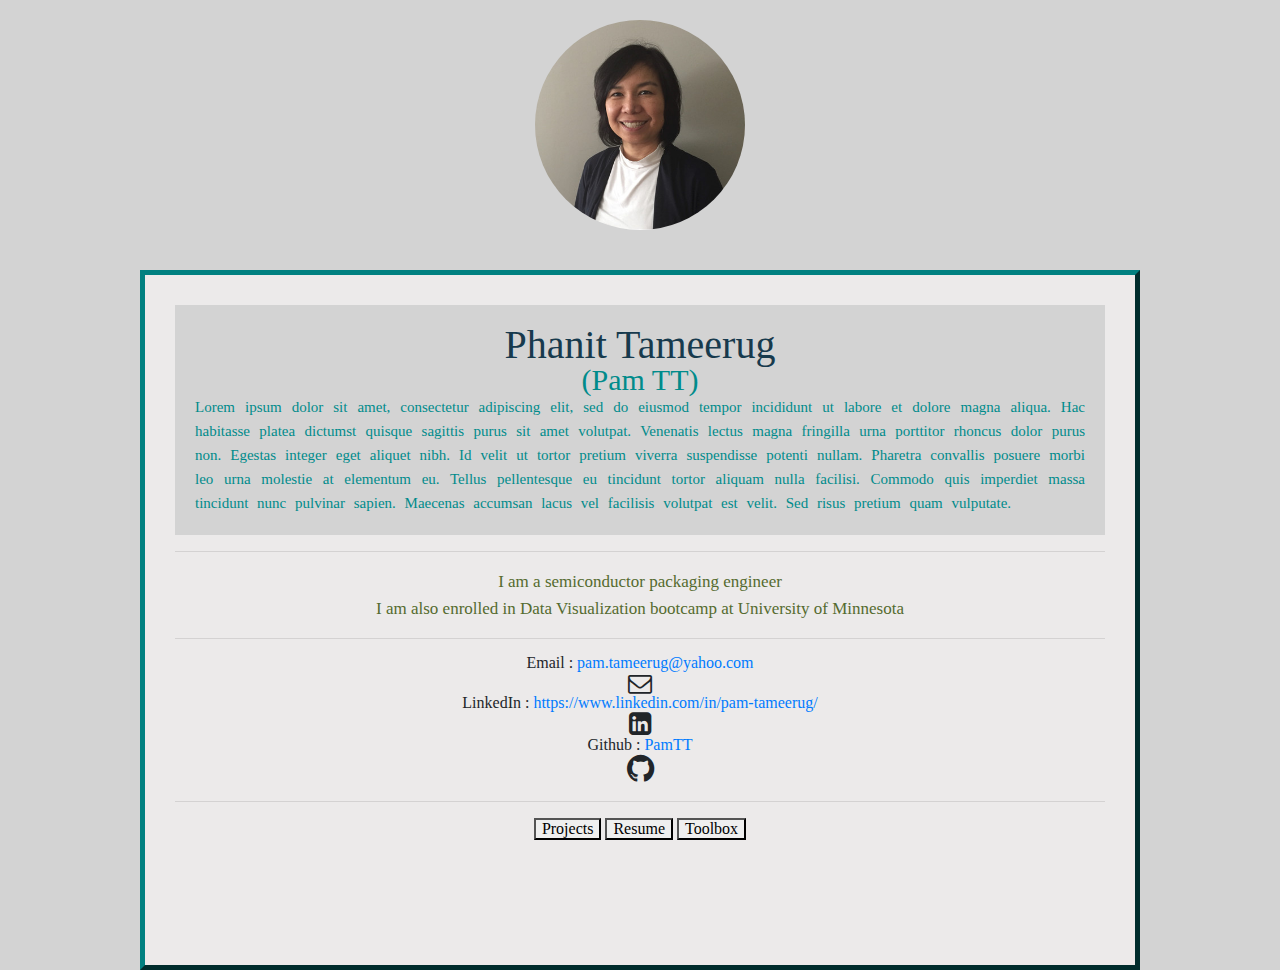
<file: index.html>
<head>
    <head>
    <meta charset="UTF-8">
    <meta name="viewport" content="width=device-width, initial-scale=1.0, minimum-scale=1.0, maximum-scale=1.0, user-scalable=no, viewport-fit=cover">
    <!--<meta name="Latitude_landing_page" content="width=device-width, initial-scale=1.0, minimum-scale=1.0, maximum-scale=1.0, user-scalable=no, viewport-fit=cover">-->    
    <link rel="stylesheet" href="https://maxcdn.bootstrapcdn.com/bootstrap/4.0.0/css/bootstrap.min.css" integrity="sha384-Gn5384xqQ1aoWXA+058RXPxPg6fy4IWvTNh0E263XmFcJlSAwiGgFAW/dAiS6JXm"crossorigin="anonymous"> 
    <link rel="stylesheet" href="reset.css">
    <link rel="stylesheet" href="Style.css">  
    <link rel="stylesheet" href="https://cdnjs.cloudflare.com/ajax/libs/font-awesome/4.7.0/css/font-awesome.min.css">
    <script src="https://ajax.googleapis.com/ajax/libs/jquery/3.5.1/jquery.min.js"></script>
    <meta charset="UTF-8">
    <title> My Bio</title>

    

</head>

<body>
    <img   padding= 200px src="PT-head.png" alt="Pam T"  width="250" height="250" style="float:none" class="center">

    <div class="myDiv1">
    
        <header ><h1>Phanit Tameerug </h1>
                <h2> (Pam TT) </h2>
                <h5> Lorem ipsum dolor sit amet, consectetur adipiscing elit, sed do eiusmod tempor incididunt ut labore et dolore magna aliqua. Hac habitasse platea dictumst quisque sagittis purus sit amet volutpat. Venenatis lectus magna fringilla urna porttitor rhoncus dolor purus non. Egestas integer eget aliquet nibh. Id velit ut tortor pretium viverra suspendisse potenti nullam. Pharetra convallis posuere morbi leo urna molestie at elementum eu. Tellus pellentesque eu tincidunt tortor aliquam nulla facilisi. Commodo quis imperdiet massa tincidunt nunc pulvinar sapien. Maecenas accumsan lacus vel facilisis volutpat est velit. Sed risus pretium quam vulputate.</h5>
        </header>

        <!--<img   padding= 200px src="PT-head.png" alt="Pam T"  width="250" height="250" style="float:none">-->
        <hr>
        <p>I am a semiconductor packaging engineer</p>
        <p>I am also enrolled in Data Visualization bootcamp at University of Minnesota</p>

        <hr>
        <ul>
            <li><strong>Email :</strong> <a href="pam.tameerug@yahoo.com">pam.tameerug@yahoo.com </a></li>
            <i class="fa fa-envelope-o" style="font-size:24px"></i>
            <li><strong>LinkedIn : </strong> <a href="https://www.linkedin.com/in/pam-tameerug"> https://www.linkedin.com/in/pam-tameerug/ </a></li>
            <i class="fa fa-linkedin-square" style="font-size:26px"></i>
            <li><strong>Github :</strong> <a href="https://github.com/PamTT">PamTT </a></li>
            <i class="fa fa-github fa-2x"></i>


        </ul>

        <hr>
        <button type="button">Projects</button>
        <button type="button">Resume</button>
        <button type="button">Toolbox</button>
    
    </div>  

</body>
</file>
<file: Style.css>
/* Body */
body{
    
  background-color: lightgrey;
  /*background-color: rgb(237, 243, 187), 243, 187), 190, 132), 190, 132), 190, 132), 190, 132), 190, 132); */
}

@media (max-width: 480px) {
    .navbar li {
      padding: 10px;
    }
  
    .post {
      margin-right: 30px;
      margin-left: 30px;
    }
  
    .navbar ul {
      visibility: hidden;
    }
  
    #nav-select {
      visibility: visible;
    }
}

  .navigation .navbar-brand{
	color: white; 
	margin-left: 50px; 
	padding: inherit; 
	font-weight: bold; 
	background-color:darkcyan;
	font-family: Georgia, Times, "Times New Roman", serif;
}

h1 {text-align: center;
    font-size: 40px;
    color: rgb(23, 58, 77);
}

h2 {
      font-size: 30px;
      color:darkcyan;
  }

h3 {
    font-size: 30px;
    color:darkcyan;
}

h4 {
    font-size: 20px;
    color:darkcyan;
}

h5 {
    font-size: 15px;
    color:darkcyan;
    text-align: justify;
    word-spacing: 5px;
    line-height: 1.6;
    
}

h6 {
  font-size: 10px;
  color:darkcyan;
  
}

p {
    padding:5px;
    font-size:17px;
    color:darkolivegreen;
}


header {
  background-color:lightgrey;
  padding: 20px;
  text-align: center;
  font-size: 40px;
  color:rgb(244, 248, 248);
}

img {
  border-radius: 50%;
  padding:20;}


.center {
    display: block;
    margin-left: auto;
    margin-right: auto;
    
}

.myDiv1 {
  width: 1000px;
  height: 700px;
  border: 5px outset teal;
  background-color:rgb(236, 234, 234);
  text-align: center;
  
  margin-top:20px;
  margin-left: auto;
  margin-right: auto;

  padding: 30px;
}
</file>
